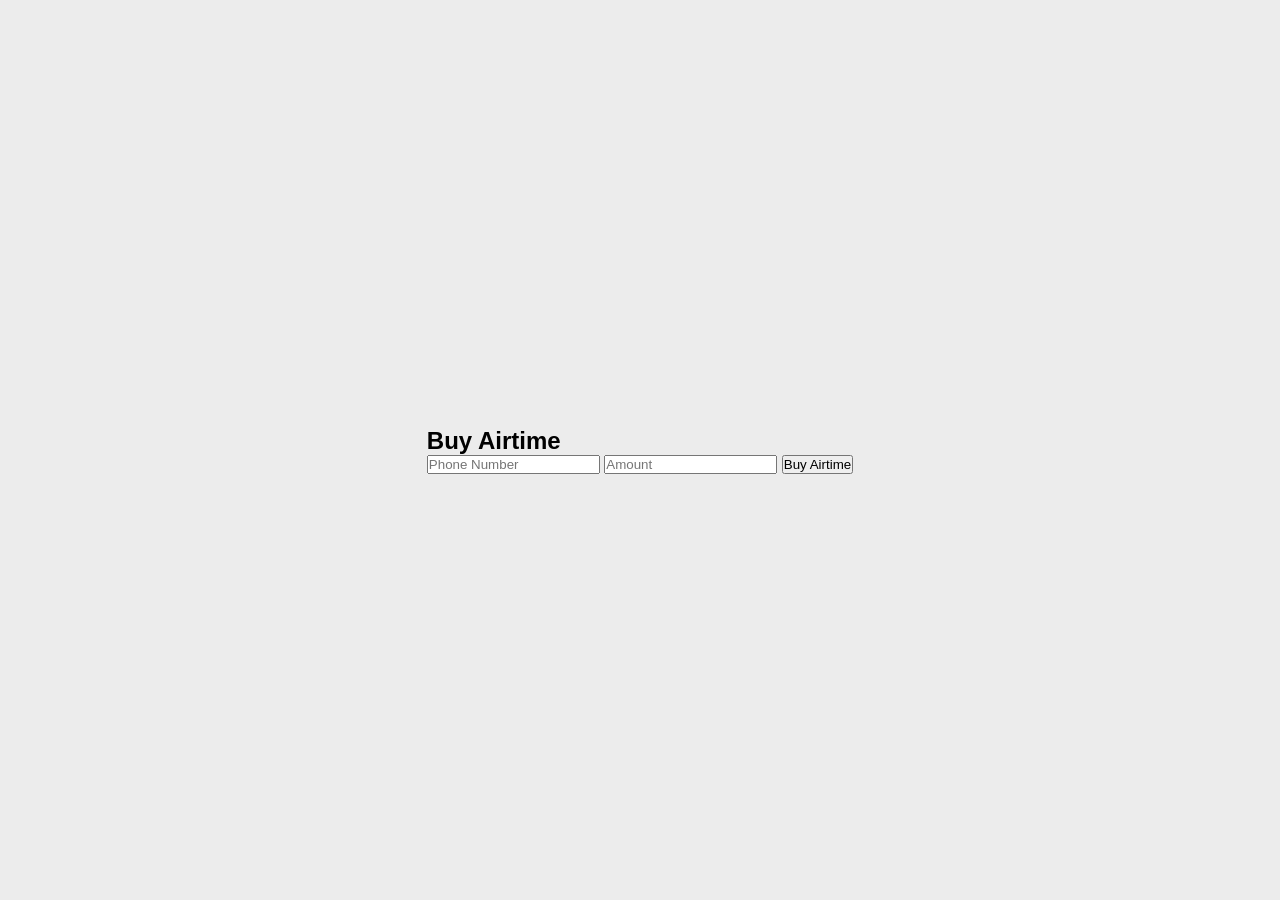
<file: airtime.html>
<!DOCTYPE html>
<html lang="en">
<head>
<meta charset="UTF-8">
<meta name="viewport" content="width=device-width, initial-scale=1.0">
<title>Buy Airtime</title>
<link rel="stylesheet" href="style.css">
</head>

<body>

<div class="page">

<h2>Buy Airtime</h2>

<input type="text" placeholder="Phone Number">

<input type="number" placeholder="Amount">

<button>Buy Airtime</button>

</div>

</body>
</html>
</file>
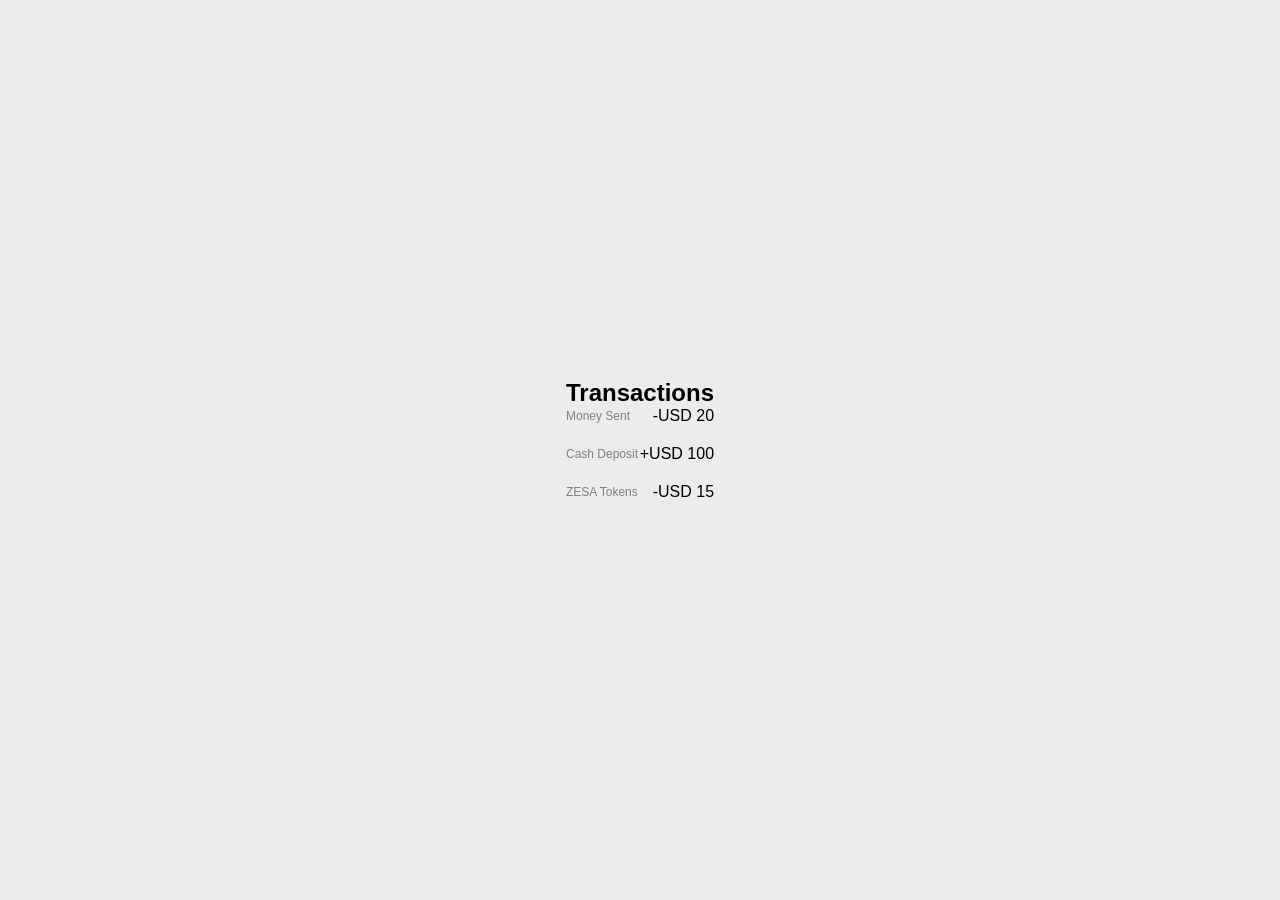
<file: history.html>
<!DOCTYPE html>
<html lang="en">
<head>
<meta charset="UTF-8">
<meta name="viewport" content="width=device-width, initial-scale=1.0">
<title>Transaction History</title>
<link rel="stylesheet" href="style.css">
</head>

<body>

<div class="page">

<h2>Transactions</h2>

<div class="transaction">
  <p>Money Sent</p>
  <span>-USD 20</span>
</div>

<div class="transaction">
  <p>Cash Deposit</p>
  <span>+USD 100</span>
</div>

<div class="transaction">
  <p>ZESA Tokens</p>
  <span>-USD 15</span>
</div>

</div>

</body>
</html>
</file>
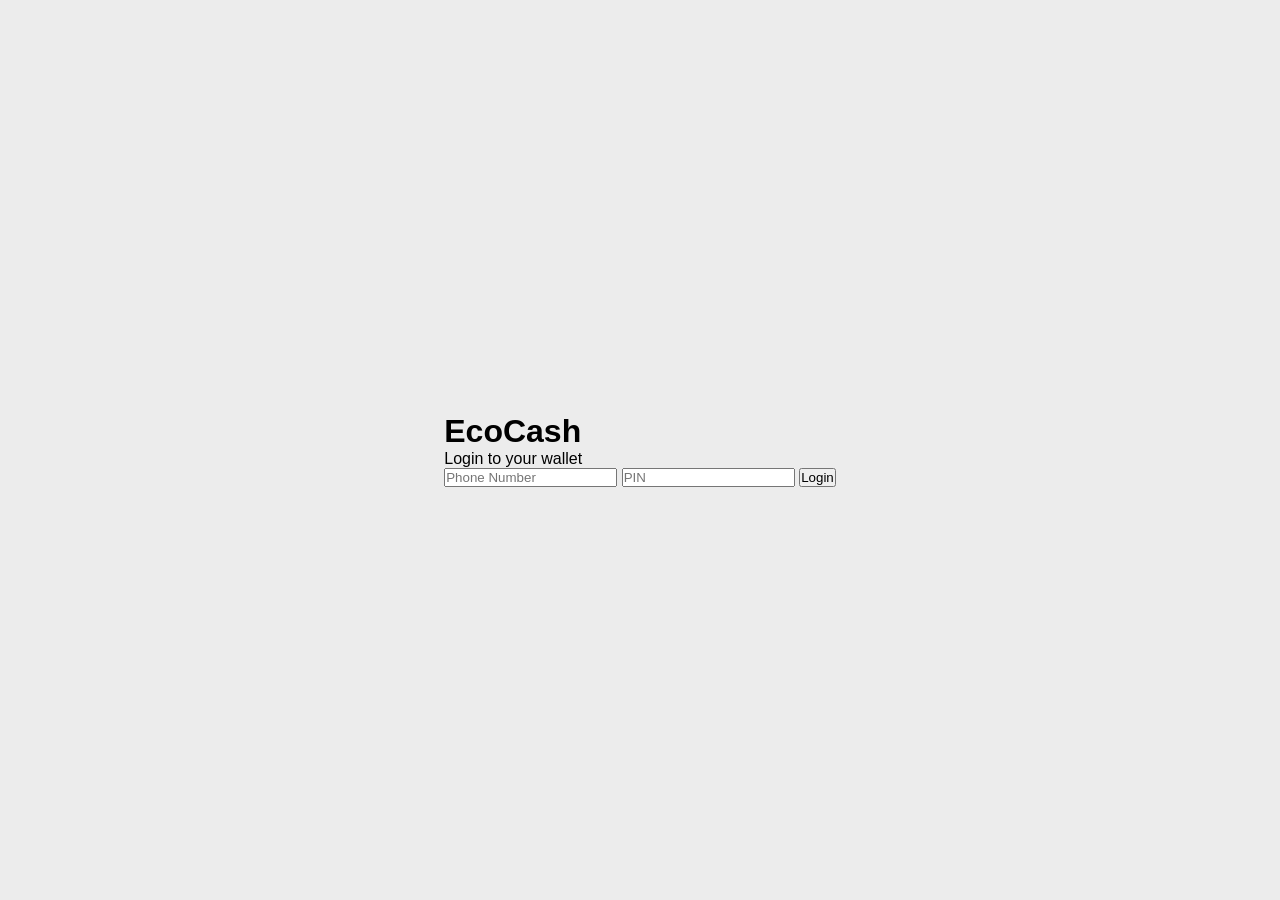
<file: login.html>
<!DOCTYPE html>
<html lang="en">
<head>
<meta charset="UTF-8">
<meta name="viewport" content="width=device-width, initial-scale=1.0">
<title>EcoCash Login</title>
<link rel="stylesheet" href="style.css">
</head>

<body>

<div class="login-container">

  <div class="login-box">

    <h1>EcoCash</h1>

    <p>Login to your wallet</p>

    <input type="text" placeholder="Phone Number">

    <input type="password" placeholder="PIN">

    <button onclick="window.location.href='index.html'">
      Login
    </button>

  </div>

</div>

</body>
</html>
</file>
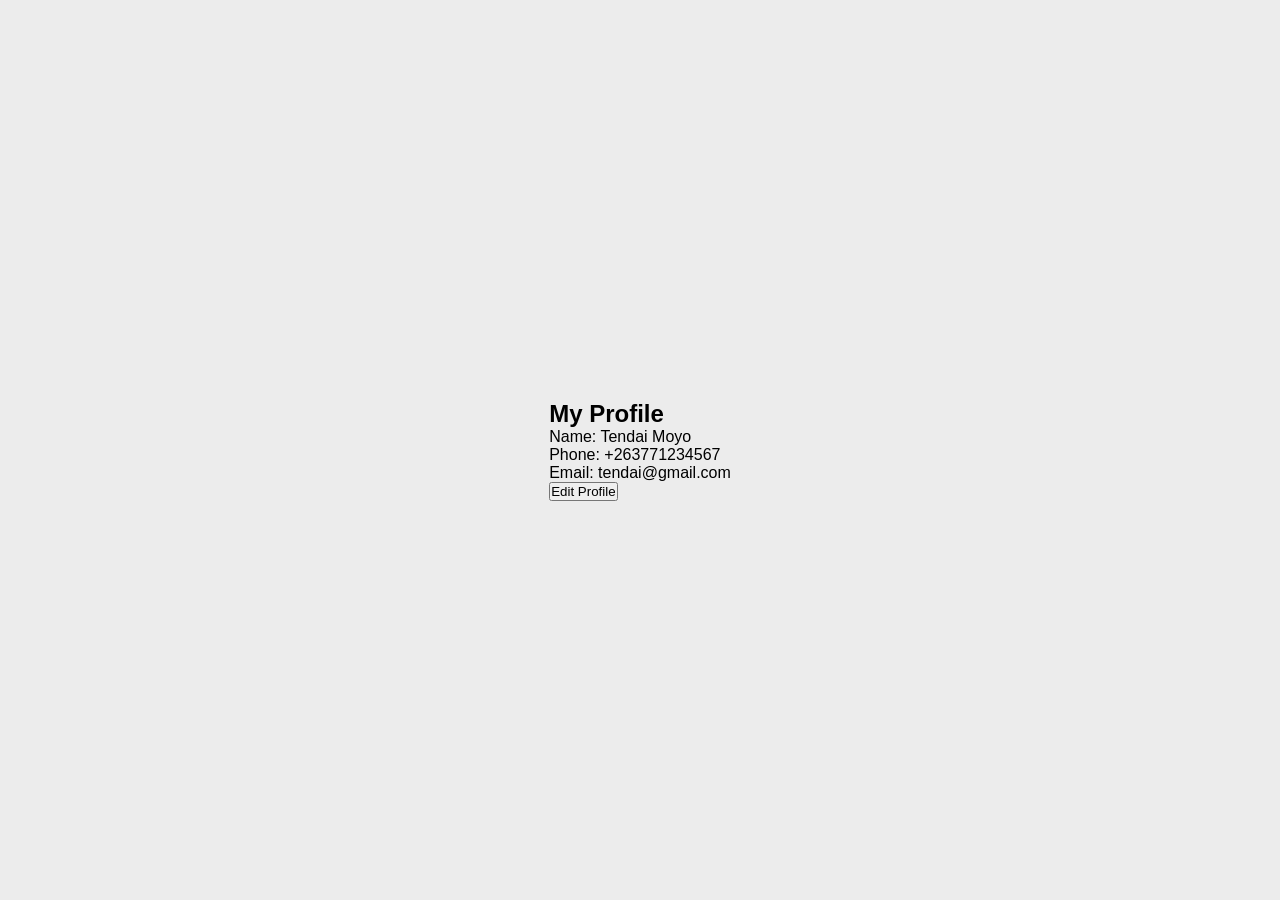
<file: profile.html>
<!DOCTYPE html>
<html lang="en">
<head>
<meta charset="UTF-8">
<meta name="viewport" content="width=device-width, initial-scale=1.0">
<title>Profile</title>
<link rel="stylesheet" href="style.css">
</head>

<body>

<div class="page">

<h2>My Profile</h2>

<p>Name: Tendai Moyo</p>

<p>Phone: +263771234567</p>

<p>Email: tendai@gmail.com</p>

<button>Edit Profile</button>

</div>

</body>
</html>
</file>
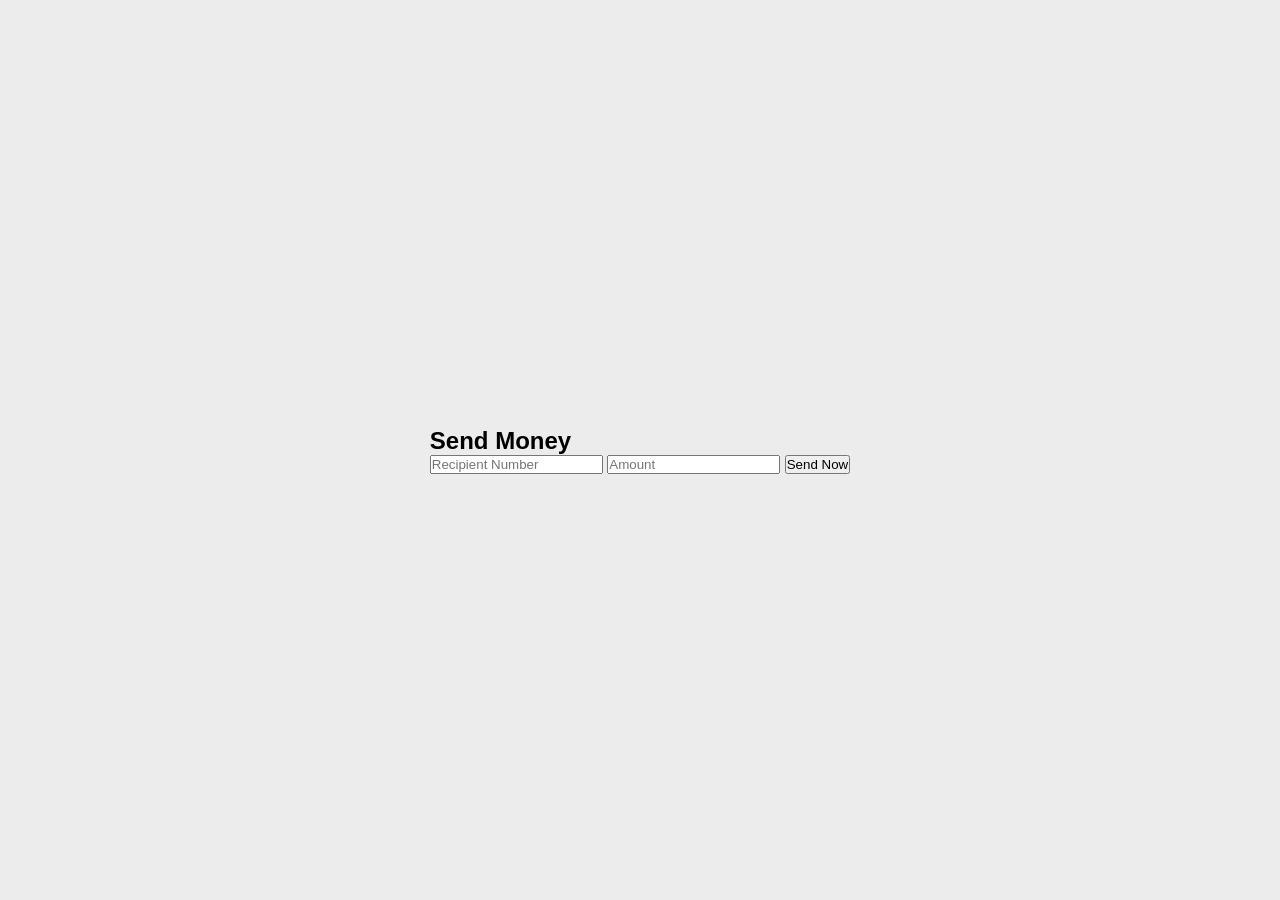
<file: send.html>
<!DOCTYPE html>
<html lang="en">
<head>
<meta charset="UTF-8">
<meta name="viewport" content="width=device-width, initial-scale=1.0">
<title>Send Money</title>
<link rel="stylesheet" href="style.css">
</head>

<body>

<div class="page">

<h2>Send Money</h2>

<input type="text" placeholder="Recipient Number">

<input type="number" placeholder="Amount">

<button>Send Now</button>

</div>

</body>
</html>
</file>
<file: style.css>
*{
  margin:0;
  padding:0;
  box-sizing:border-box;
  font-family:Arial, Helvetica, sans-serif;
}

body{
  background:#ececec;
  display:flex;
  justify-content:center;
  align-items:center;
  min-height:100vh;
}

.phone{
  width:360px;
  background:white;
  border-radius:30px;
  overflow:hidden;
  box-shadow:0 10px 30px rgba(0,0,0,0.2);
}

.header{
  background:#00a651;
  color:white;
  padding:25px;
  display:flex;
  justify-content:space-between;
  align-items:center;
}

.header h2{
  font-size:28px;
}

.header p{
  margin-top:5px;
  opacity:0.9;
}

.balance-card{
  margin:20px;
  background:linear-gradient(135deg,#00a651,#008f45);
  color:white;
  padding:25px;
  border-radius:20px;
}

.balance-card h1{
  margin:10px 0;
  font-size:34px;
}

.actions{
  display:grid;
  grid-template-columns:repeat(4,1fr);
  gap:10px;
  padding:0 20px 20px;
}

.action{
  background:#f5f5f5;
  border-radius:15px;
  padding:15px 10px;
  text-align:center;
  cursor:pointer;
  transition:0.3s;
}

.action:hover{
  background:#00a651;
  color:white;
}

.action i{
  font-size:20px;
  margin-bottom:8px;
}

.action span{
  display:block;
  font-size:13px;
}

.transactions{
  padding:20px;
}

.title{
  margin-bottom:20px;
}

.transaction{
  display:flex;
  justify-content:space-between;
  align-items:center;
  margin-bottom:20px;
}

.left{
  display:flex;
  align-items:center;
  gap:12px;
}

.icon{
  width:45px;
  height:45px;
  border-radius:50%;
  display:flex;
  justify-content:center;
  align-items:center;
  color:white;
}

.green-bg{
  background:#00a651;
}

.blue-bg{
  background:#2196f3;
}

.orange-bg{
  background:#ff9800;
}

.transaction h4{
  font-size:15px;
}

.transaction p{
  font-size:12px;
  color:gray;
}

.green{
  color:green;
  font-weight:bold;
}

.red{
  color:red;
  font-weight:bold;
}

.bottom-nav{
  background:white;
  border-top:1px solid #ddd;
  display:flex;
  justify-content:space-around;
  padding:15px 0;
}

.nav-item{
  display:flex;
  flex-direction:column;
  align-items:center;
  color:gray;
  font-size:13px;
}

.nav-item i{
  margin-bottom:5px;
  font-size:18px;
}

.active{
  color:#00a651;
}
</file>
